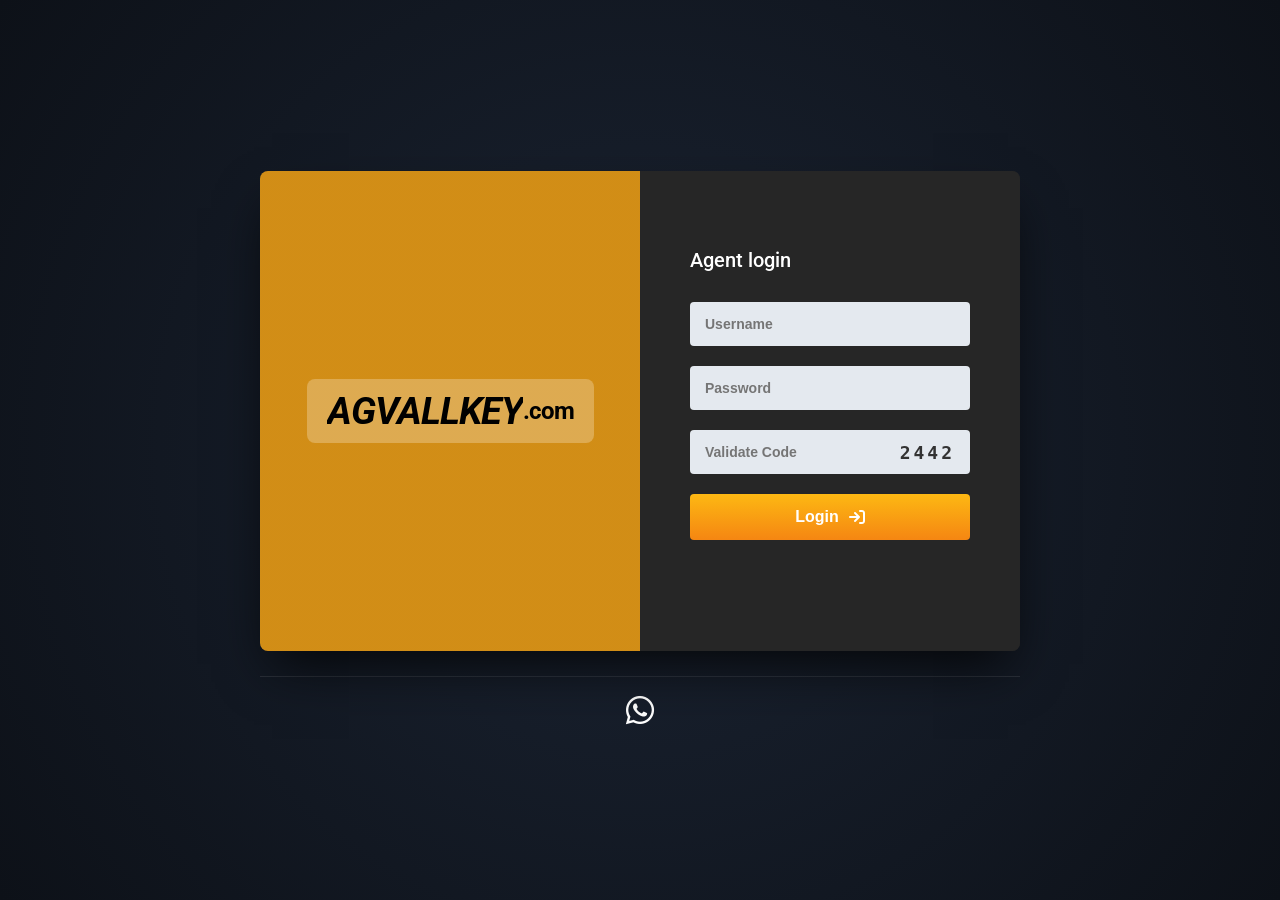
<file: index.html>
<!DOCTYPE html>
<html lang="en">

<head>
    <meta charset="UTF-8">
    <meta name="viewport" content="width=device-width, initial-scale=1.0">
    <title>agvallkey - Dashboard</title>
    <!-- Font Awesome for Icons -->
    <link rel="stylesheet" href="https://cdnjs.cloudflare.com/ajax/libs/font-awesome/6.4.0/css/all.min.css">
    <link rel="stylesheet" href="style.css">
    <script>
        if (localStorage.getItem("agent_auth") !== "true") {
            window.location.href = "login.html";
        }
    </script>
</head>

<body>
    <div class="app-container">
        <!-- Top Header -->
        <header class="top-header">
            <div class="logo-area">
                <span class="logo-text">agvallkey</span>
                <span class="logo-dot">.com</span>
            </div>
            <div class="user-info-area">
                <div class="badge-group">
                    <span class="badge-dark">agent</span>
                    <span class="user-name">mdshaker</span>
                </div>
                <div class="badge-group">
                    <span class="badge-dark">Main</span>
                    <span class="balance">PBU 0.00</span>
                </div>
                <button class="icon-btn header-refresh"><i class="fa-solid fa-rotate-right"></i></button>
            </div>
        </header>

        <!-- Main Navigation -->
        <nav class="main-nav">
            <ul class="nav-links">
                <li class="nav-item active" data-target="view-downline"><a href="#">Downline List</a></li>
                <li class="nav-item" data-target="view-account"><a href="#">My Account</a></li>
                <li class="dropdown">
                    <a href="#">My Report <i class="fa-solid fa-caret-down"></i></a>
                </li>
                <li class="nav-item" data-target="view-betlist"><a href="#">BetList</a></li>
                <li><a href="#">BetListLive</a></li>
                <li class="nav-item" data-target="view-risk"><a href="#">Risk Management</a></li>
                <li class="nav-item" data-target="view-banking"><a href="#">Banking</a></li>
                <li><a href="#">Block Market</a></li>
                <li class="nav-item" data-target="view-admin"><a href="#">Admin Setting</a></li>
                <li><a href="#">Result</a></li>
            </ul>
            <div class="nav-right">
                <span class="timezone">Time Zone : GMT+5:30</span>
                <a href="#" id="logoutBtn" class="logout-link">Logout <i
                        class="fa-solid fa-arrow-right-from-bracket"></i></a>
            </div>
        </nav>

        <!-- News Ticker -->
        <div class="news-bar">
            <div class="news-label"><i class="fa-solid fa-microphone"></i> News</div>
            <div class="news-ticker">
                <marquee behavior="scroll" direction="left" scrollamount="4">Welcome to agvallkey dashboard. Keep
                    exploring the new user-friendly interface!</marquee>
            </div>
        </div>

        <!-- View Container -->
        <div class="views-container" id="viewsContainer">
            <!-- View: Downline -->
            <div id="view-downline" class="view-panel active">
                <!-- Toolbar area -->
                <div class="toolbar">
                    <div class="toolbar-left">
                        <div class="search-box">
                            <i class="fa-solid fa-magnifying-glass search-icon"></i>
                            <input type="text" placeholder="Find member...">
                        </div>
                        <button class="btn btn-primary">Search</button>
                        <div class="status-filter">
                            <label>Status</label>
                            <select>
                                <option>Active</option>
                                <option>Inactive</option>
                            </select>
                        </div>
                    </div>
                    <div class="toolbar-right">
                        <button class="btn btn-secondary" id="addUserBtn"><i class="fa-solid fa-user-plus"></i> Add
                            User</button>
                        <button class="icon-btn border-btn"><i class="fa-solid fa-rotate-right"></i></button>
                    </div>
                </div>

                <!-- Summary Cards -->
                <div class="summary-cards">
                    <div class="card">
                        <div class="card-title">Total Balance</div>
                        <div class="card-value">PBU 1.98</div>
                    </div>
                    <div class="card">
                        <div class="card-title">Total Exposure</div>
                        <div class="card-value text-danger">PBU 0.00</div>
                    </div>
                    <div class="card">
                        <div class="card-title">Total Avail. bal.</div>
                        <div class="card-value">PBU 1.98</div>
                    </div>
                    <div class="card">
                        <div class="card-title">Balance</div>
                        <div class="card-value">PBU 0.00</div>
                    </div>
                    <div class="card">
                        <div class="card-title">Available Balance</div>
                        <div class="card-value">PBU 1.98</div>
                    </div>
                    <div class="card">
                        <div class="card-title">Total Player Balance</div>
                        <div class="card-value">PBU 1.98</div>
                    </div>
                </div>

                <!-- Main Table -->
                <div class="table-container">
                    <table>
                        <thead>
                            <tr>
                                <th>Sr .No.</th>
                                <th>Account</th>
                                <th>Website Name</th>
                                <th>Credit Ref.</th>
                                <th>Balance</th>
                                <th>Exposure</th>
                                <th>Avail. bal.</th>
                                <th>Exposure Limit</th>
                                <th>Reference P/L</th>
                                <th>Status</th>
                                <th>Action</th>
                            </tr>
                        </thead>
                        <tbody id="downlineTableBody">
                            <!-- Data will be populated by JS -->
                        </tbody>
                    </table>
                </div>
            </div>

            <!-- View: My Account -->
            <div id="view-account" class="view-panel">
                <div class="panel-header">
                    <h2>My Account Summary</h2>
                </div>
                <div class="account-grid">
                    <div class="ac-card">
                        <h3>Profile Details</h3>
                        <p>Username: mdshaker</p>
                        <p>Role: Main Agent</p>
                    </div>
                    <div class="ac-card">
                        <h3>Account Statement</h3><button class="btn btn-secondary w-100">View Log</button>
                    </div>
                    <div class="ac-card">
                        <h3>Activity Log</h3><button class="btn btn-secondary w-100">View Sessions</button>
                    </div>
                </div>
            </div>

            <!-- View: BetList -->
            <div id="view-betlist" class="view-panel">
                <div class="panel-header">
                    <h2>BetList Tracker</h2>
                </div>
                <div class="toolbar" style="margin-bottom:20px; box-shadow:none; border-bottom:0;">
                    <div class="toolbar-left">
                        <div class="status-filter">
                            <select>
                                <option>Cricket</option>
                                <option>Tennis</option>
                                <option>Soccer</option>
                                <option>Casino</option>
                            </select>
                        </div>
                        <div class="status-filter">
                            <select>
                                <option>Settled</option>
                                <option>Unsettled</option>
                            </select>
                        </div>
                        <button class="btn btn-primary">Load Bets</button>
                    </div>
                </div>
                <div class="table-container">
                    <p style="padding: 20px; text-align:center; color:#666;">No Active Bets Found</p>
                </div>
            </div>

            <!-- View: Risk -->
            <div id="view-risk" class="view-panel">
                <div class="panel-header">
                    <h2>Risk Management Board</h2>
                </div>
                <div class="toolbar" style="margin-bottom:20px; box-shadow:none; border-bottom:0;">
                    <div class="toolbar-left">
                        <button class="btn btn-primary">Top 10 Exposure Players</button>
                        <button class="btn btn-secondary" style="margin-left: 10px;">Sports Book Match</button>
                    </div>
                </div>
                <div class="table-container">
                    <p style="padding: 20px; text-align:center; color:#666; background: #fff; border-radius: 4px;">
                        Exposure Limit Safe. No elevated risks detected at this time.</p>
                </div>
            </div>

            <!-- View: Banking -->
            <div id="view-banking" class="view-panel">
                <div class="panel-header">
                    <h2>Banking Operations</h2>
                </div>
                <div class="table-container" style="margin-top: 20px;">
                    <table>
                        <thead>
                            <tr>
                                <th>User ID</th>
                                <th>Available Balance</th>
                                <th>Operations</th>
                            </tr>
                        </thead>
                        <tbody>
                            <tr>
                                <td><span class="account-badge">CL</span> arif0</td>
                                <td>0.00</td>
                                <td><button class="btn btn-primary btn-sm">Deposit/Withdraw</button></td>
                            </tr>
                            <tr>
                                <td><span class="account-badge">CL</span> ayon000</td>
                                <td>0.85</td>
                                <td><button class="btn btn-primary btn-sm">Deposit/Withdraw</button></td>
                            </tr>
                        </tbody>
                    </table>
                </div>
            </div>

            <!-- View: Admin -->
            <div id="view-admin" class="view-panel">
                <div class="panel-header">
                    <h2>Admin General Setup</h2>
                </div>
                <div class="admin-grid">
                    <div class="ac-card">
                        <i class="fa-solid fa-key icon-lg"></i>
                        <h3>Change Password</h3>
                        <p style="font-size:13px; color:#666; margin-bottom:15px;">Manage agent security credentials</p>
                        <button class="btn btn-primary w-100">Update</button>
                    </div>
                    <div class="ac-card">
                        <i class="fa-solid fa-users icon-lg"></i>
                        <h3>Search Users</h3>
                        <p style="font-size:13px; color:#666; margin-bottom:15px;">Advanced user lookup across downline
                        </p>
                        <button class="btn btn-secondary w-100">Open</button>
                    </div>
                    <div class="ac-card">
                        <i class="fa-solid fa-gamepad icon-lg"></i>
                        <h3>Match Listing</h3>
                        <p style="font-size:13px; color:#666; margin-bottom:15px;">Toggle Active/Inactive Match markets
                        </p>
                        <button class="btn btn-secondary w-100">Manage</button>
                    </div>
                    <div class="ac-card">
                        <i class="fa-solid fa-eye-slash icon-lg"></i>
                        <h3>Surveillance</h3>
                        <p style="font-size:13px; color:#666; margin-bottom:15px;">Real-time downline activity
                            monitoring</p>
                        <button class="btn btn-secondary w-100">Launch</button>
                    </div>
                </div>
            </div>
        </div>

        <!-- Add User Modal -->
        <div class="modal-overlay" id="addUserModal">
            <div class="modal-content">
                <div class="modal-header">
                    <h2>Add User</h2>
                    <button class="close-btn" id="closeModalBtn"><i class="fa-solid fa-xmark"></i></button>
                </div>
                <div class="modal-body">
                    <form id="addUserForm">
                        <div class="form-group">
                            <label>Username</label>
                            <input type="text" id="username" required placeholder="Enter username">
                        </div>
                        <div class="form-group">
                            <label>Password</label>
                            <input type="password" id="password" required placeholder="Enter password">
                        </div>
                        <div class="form-group">
                            <label>Confirm Password</label>
                            <input type="password" id="confirmPassword" required placeholder="Confirm password">
                        </div>
                        <div class="form-group">
                            <label>Time Zone</label>
                            <select id="timeZone">
                                <option>GMT+5:30</option>
                                <option>GMT+0:00</option>
                            </select>
                        </div>
                        <div class="form-group">
                            <label>Commission</label>
                            <input type="number" id="commission" value="0.00" step="0.01">
                        </div>
                        <div class="form-group">
                            <label>Exposure Limit</label>
                            <input type="number" id="exposureLimit" value="1000.00" step="1.00">
                        </div>
                        <button type="submit" class="btn btn-primary w-100">Create User</button>
                    </form>
                </div>
            </div>
        </div>

        <!-- Firebase configuration & main script -->
        <script type="module" src="script.js"></script>
</body>

</html>
</file>
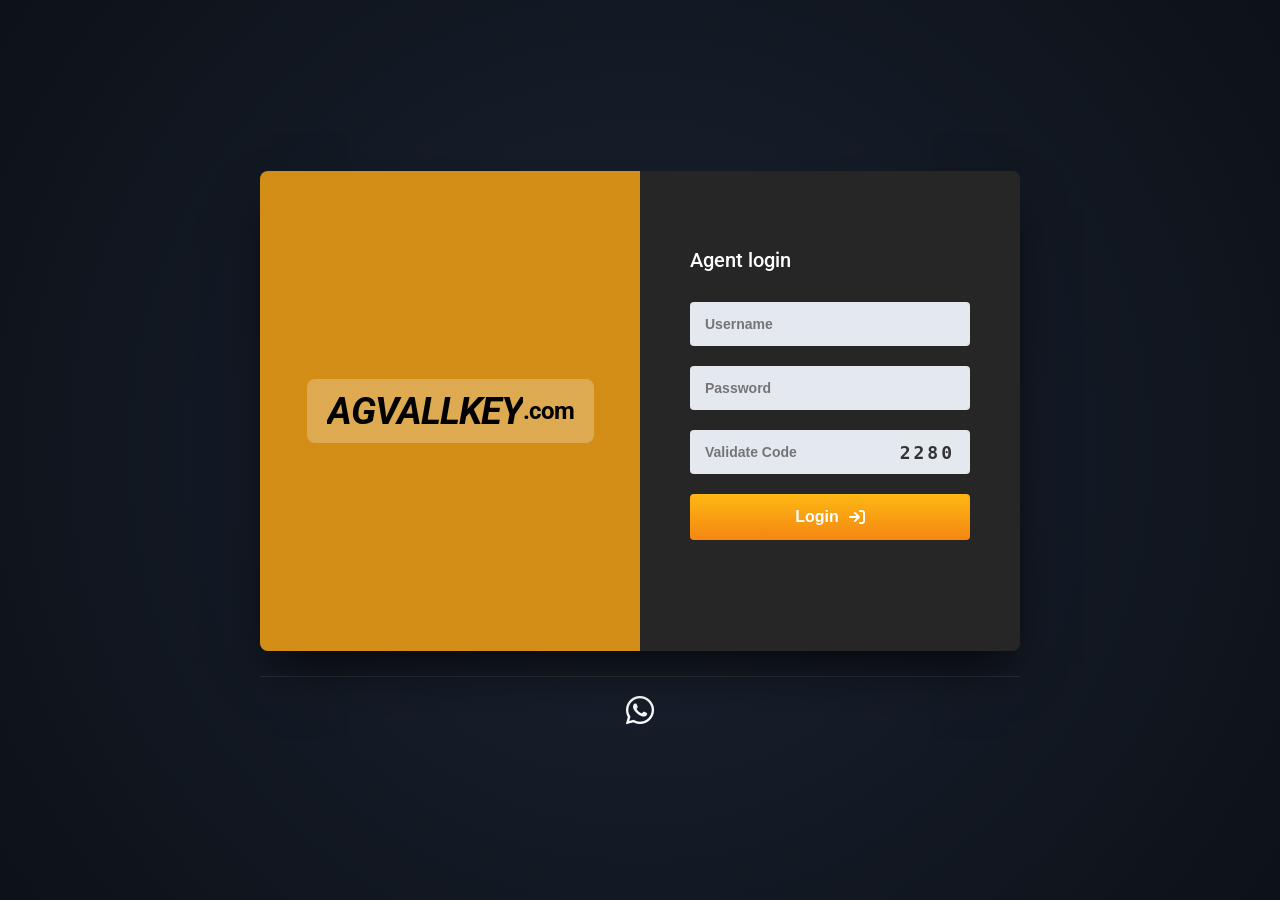
<file: login.html>
<!DOCTYPE html>
<html lang="en">

<head>
    <meta charset="UTF-8">
    <meta name="viewport" content="width=device-width, initial-scale=1.0">
    <title>agvallkey - Agent Login</title>
    <link rel="stylesheet" href="https://cdnjs.cloudflare.com/ajax/libs/font-awesome/6.4.0/css/all.min.css">
    <link rel="stylesheet" href="login.css">
</head>

<body>
    <div class="login-wrapper">
        <div class="login-card">
            <div class="login-left">
                <!-- Overlay layer and background image styling handled in CSS -->
                <div class="logo-box">
                    <span class="logo-text">agvallkey</span><span class="logo-dot"
                        style="color:#000; font-size:24px;">.com</span>
                </div>
            </div>
            <div class="login-right">
                <h2 class="login-title">Agent login</h2>
                <form id="loginForm">
                    <div class="input-group">
                        <input type="text" id="username" placeholder="Username" required>
                    </div>
                    <div class="input-group">
                        <input type="password" id="password" placeholder="Password" required>
                    </div>
                    <div class="input-group validate-group">
                        <input type="text" id="validateCode" placeholder="Validate Code" required autocomplete="off">
                        <div class="captcha-box" id="captchaBox">6621</div>
                    </div>
                    <button type="submit" class="btn-login" id="loginBtn">Login <i
                            class="fa-solid fa-arrow-right-to-bracket"></i></button>
                    <div id="errorMsg" class="error-msg"></div>
                </form>
            </div>
        </div>
        <div class="login-footer">
            <a href="#" class="whatsapp-btn"><i class="fa-brands fa-whatsapp"></i></a>
        </div>
    </div>
    <script src="login.js"></script>
</body>

</html>
</file>
<file: style.css>
@import url('https://fonts.googleapis.com/css2?family=Roboto:wght@400;500;700&display=swap');

:root {
    --primary-color: #FEB80C;
    --header-bg: linear-gradient(90deg, #FFB703 0%, #FF9E00 100%);
    --nav-bg: #212529;
    --nav-hover: #343A40;
    --news-bg: #15181C;
    --text-light: #F8F9FA;
    --text-dark: #212529;
    --text-muted: #6C757D;
    --border-color: #DEE2E6;
    --accent-btn: linear-gradient(180deg, #FDB813 0%, #F58612 100%);
    --accent-hover: linear-gradient(180deg, #F58612 0%, #E07102 100%);
    --bg-light: #F4F6F8;
    --card-bg: #FFFFFF;
    --danger: #DC3545;
    --danger-bg: #F8D7DA;
    --success: #28A745;
    --link-color: #0d6efd;
    --border-radius: 4px;
    --shadow-sm: 0 1px 3px rgba(0,0,0,0.12);
    --shadow-md: 0 4px 6px rgba(0,0,0,0.1);
}

* {
    margin: 0;
    padding: 0;
    box-sizing: border-box;
}

body {
    font-family: 'Roboto', sans-serif;
    background-color: var(--bg-light);
    color: var(--text-dark);
    font-size: 14px;
}

.app-container {
    display: flex;
    flex-direction: column;
    min-height: 100vh;
}

/* Header */
.top-header {
    background: var(--header-bg);
    display: flex;
    justify-content: space-between;
    align-items: center;
    padding: 0 20px;
    height: 60px;
    box-shadow: var(--shadow-sm);
}

.logo-area {
    display: flex;
    align-items: baseline;
    font-weight: 700;
    font-size: 28px;
    color: #000;
    letter-spacing: -0.5px;
    position: relative;
    cursor: pointer;
}

.logo-text {
    font-style: italic;
    background: #000;
    -webkit-background-clip: text;
    -webkit-text-fill-color: transparent;
    text-transform: uppercase;
}

.user-info-area {
    display: flex;
    align-items: center;
    gap: 15px;
}

.badge-group {
    display: flex;
    align-items: center;
    font-weight: 500;
}

.badge-dark {
    background-color: #000;
    color: #fff;
    padding: 2px 6px;
    border-radius: 3px;
    font-size: 11px;
    margin-right: 5px;
    text-transform: uppercase;
}

.user-name {
    font-weight: 500;
}

.balance {
    font-weight: 700;
}

.icon-btn {
    background: rgba(255,255,255,0.2);
    border: 1px solid rgba(0,0,0,0.1);
    border-radius: 4px;
    cursor: pointer;
    width: 30px;
    height: 30px;
    display: flex;
    align-items: center;
    justify-content: center;
    transition: all 0.2s;
}
.icon-btn:hover {
    background: rgba(255,255,255,0.4);
}

/* Nav */
.main-nav {
    display: flex;
    justify-content: space-between;
    background-color: var(--nav-bg);
    color: var(--text-light);
    padding: 0 20px;
}

.nav-links {
    display: flex;
    list-style: none;
}

.nav-links li {
    border-right: 1px solid rgba(255,255,255,0.1);
}
.nav-links li:first-child {
    border-left: 1px solid rgba(255,255,255,0.1);
}

.nav-links a {
    color: var(--text-light);
    text-decoration: none;
    padding: 12px 15px;
    display: block;
    font-weight: 500;
    font-size: 13px;
    transition: background 0.2s;
}

.nav-links a:hover, .nav-links li.active a {
    background-color: var(--nav-hover);
}

.nav-right {
    display: flex;
    align-items: center;
    font-size: 13px;
    gap: 15px;
}

.logout-link {
    color: #fff;
    text-decoration: none;
    display: flex;
    align-items: center;
    gap: 5px;
}
.logout-link:hover {
    color: var(--primary-color);
}

/* News */
.news-bar {
    display: flex;
    background-color: var(--news-bg);
    color: #fff;
    height: 35px;
    align-items: center;
}

.news-label {
    min-width: 80px;
    padding: 0 15px;
    font-size: 13px;
    font-weight: 600;
    background: #000;
    height: 100%;
    display: flex;
    align-items: center;
    gap: 5px;
}

.news-ticker {
    flex: 1;
    overflow: hidden;
    font-size: 13px;
    padding: 0 10px;
}

/* Toolbar */
.toolbar {
    display: flex;
    justify-content: space-between;
    align-items: center;
    padding: 15px 20px;
    background: var(--card-bg);
    border-bottom: 1px solid var(--border-color);
    box-shadow: var(--shadow-sm);
}
.toolbar-left, .toolbar-right {
    display: flex;
    align-items: center;
    gap: 10px;
}

.search-box {
    position: relative;
    display: flex;
    align-items: center;
}
.search-box i {
    position: absolute;
    left: 10px;
    color: #aaa;
}
.search-box input {
    padding: 8px 10px 8px 30px;
    border: 1px solid var(--border-color);
    border-radius: var(--border-radius);
    outline: none;
    font-size: 13px;
    width: 200px;
    transition: border 0.3s;
}
.search-box input:focus {
    border-color: #80bdff;
    box-shadow: 0 0 0 0.2rem rgba(0,123,255,.25);
}

.btn {
    padding: 8px 16px;
    border: none;
    border-radius: var(--border-radius);
    cursor: pointer;
    font-weight: 500;
    font-size: 13px;
    display: flex;
    align-items: center;
    gap: 6px;
    transition: all 0.2s;
}
.btn-primary {
    background: var(--accent-btn);
    color: #fff;
    border: 1px solid #d37300;
    text-shadow: 0 -1px 0 rgba(0,0,0,0.1);
}
.btn-primary:hover {
    background: var(--accent-hover);
}
.btn-secondary {
    background-color: #fff;
    border: 1px solid var(--border-color);
    color: var(--text-dark);
}
.btn-secondary:hover {
    background-color: #e9ecef;
}

.status-filter label {
    font-weight: 500;
    margin-right: 5px;
    font-size: 13px;
}
.status-filter select {
    padding: 7px 10px;
    border: 1px solid var(--border-color);
    border-radius: var(--border-radius);
    outline: none;
    font-size: 13px;
}

/* Summary Cards */
.summary-cards {
    display: grid;
    grid-template-columns: repeat(6, 1fr);
    padding: 20px;
    background: #fff;
    margin-bottom: 20px;
    border-bottom: 1px solid var(--border-color);
}
.card {
    border-right: 1px solid var(--border-color);
    padding: 0 15px;
}
.card:last-child {
    border-right: none;
}
.card-title {
    color: var(--text-muted);
    font-size: 12px;
    margin-bottom: 8px;
}
.card-value {
    font-size: 18px;
    font-weight: 700;
}
.text-danger {
    color: var(--danger);
}

/* Main Table */
.table-container {
    padding: 0 20px;
    flex: 1;
}

table {
    width: 100%;
    border-collapse: collapse;
    background: #fff;
    box-shadow: var(--shadow-sm);
    border-radius: var(--border-radius);
    overflow: hidden;
}
th, td {
    padding: 12px 15px;
    text-align: left;
    border-bottom: 1px solid var(--border-color);
    font-size: 13px;
}
th {
    background-color: #f8f9fa;
    color: var(--text-muted);
    font-weight: 600;
    border-bottom: 2px solid var(--border-color);
}
tbody tr:hover {
    background-color: #f1f3f5;
}

.account-badge {
    background-color: #0d6efd;
    color: #fff;
    font-size: 10px;
    padding: 2px 4px;
    border-radius: 2px;
    margin-right: 5px;
}

.linkable {
    color: var(--link-color);
    text-decoration: none;
    font-weight: 500;
    display: inline-flex;
    align-items: center;
    gap: 4px;
}
.linkable:hover {
    text-decoration: underline;
}

.val-box {
    display: inline-block;
    padding: 3px 8px;
    border-radius: 3px;
}
.val-danger {
    background-color: var(--danger-bg);
    color: var(--danger);
    font-weight: 600;
}

.status-active {
    background-color: #d4edda;
    color: #155724;
    padding: 4px 8px;
    border-radius: 20px;
    font-size: 12px;
    display: inline-flex;
    align-items: center;
    gap: 4px;
    font-weight: 500;
}
.status-active::before {
    content: '';
    display: inline-block;
    width: 8px;
    height: 8px;
    background: var(--success);
    border-radius: 50%;
}

.action-btns {
    display: flex;
    gap: 5px;
}
.action-icon {
    width: 26px;
    height: 26px;
    background: #f8f9fa;
    border: 1px solid var(--border-color);
    border-radius: 4px;
    display: flex;
    align-items: center;
    justify-content: center;
    cursor: pointer;
    color: var(--text-dark);
    transition: all 0.2s;
}
.action-icon:hover {
    background: #e9ecef;
}

/* Modal */
.modal-overlay {
    position: fixed;
    top: 0; left: 0; width: 100%; height: 100%;
    background: rgba(0,0,0,0.5);
    display: flex;
    align-items: center;
    justify-content: center;
    z-index: 1000;
    opacity: 0;
    visibility: hidden;
    transition: all 0.3s;
}
.modal-overlay.active {
    opacity: 1;
    visibility: visible;
}

.modal-content {
    background: #fff;
    width: 450px;
    border-radius: 6px;
    box-shadow: 0 10px 30px rgba(0,0,0,0.2);
    transform: translateY(-20px);
    transition: transform 0.3s;
}
.modal-overlay.active .modal-content {
    transform: translateY(0);
}

.modal-header {
    display: flex;
    justify-content: space-between;
    align-items: center;
    padding: 15px 20px;
    border-bottom: 1px solid var(--border-color);
    background: #f8f9fa;
    border-radius: 6px 6px 0 0;
}
.modal-header h2 {
    font-size: 18px;
    font-weight: 600;
}
.close-btn {
    background: none;
    border: none;
    font-size: 18px;
    cursor: pointer;
    color: var(--text-muted);
}
.close-btn:hover {
    color: var(--text-dark);
}

.modal-body {
    padding: 20px;
}

.form-group {
    margin-bottom: 15px;
}
.form-group label {
    display: block;
    margin-bottom: 5px;
    font-weight: 500;
    font-size: 13px;
}
.form-group input, .form-group select {
    width: 100%;
    padding: 8px 10px;
    border: 1px solid var(--border-color);
    border-radius: var(--border-radius);
    outline: none;
}
.form-group input:focus, .form-group select:focus {
    border-color: #80bdff;
    box-shadow: 0 0 0 0.2rem rgba(0,123,255,.25);
}

.w-100 {
    width: 100%;
    justify-content: center;
    padding: 10px;
    font-size: 14px;
    margin-top: 10px;
}

 / *   V i e w s   * / 
 . v i e w s - c o n t a i n e r   { 
         f l e x :   1 ; 
         d i s p l a y :   f l e x ; 
         f l e x - d i r e c t i o n :   c o l u m n ; 
 } 
 . v i e w - p a n e l   { 
         d i s p l a y :   n o n e ; 
         f l e x - d i r e c t i o n :   c o l u m n ; 
         f l e x :   1 ; 
 } 
 . v i e w - p a n e l . a c t i v e   { 
         d i s p l a y :   f l e x ; 
 } 
 . p a n e l - h e a d e r   { 
         p a d d i n g :   2 0 p x ; 
         b a c k g r o u n d :   # f f f ; 
         b o r d e r - b o t t o m :   1 p x   s o l i d   v a r ( - - b o r d e r - c o l o r ) ; 
 } 
 . p a n e l - h e a d e r   h 2   { 
         f o n t - s i z e :   1 8 p x ; 
         c o l o r :   v a r ( - - t e x t - d a r k ) ; 
 } 
 
 . a c c o u n t - g r i d ,   . a d m i n - g r i d   { 
         d i s p l a y :   g r i d ; 
         g r i d - t e m p l a t e - c o l u m n s :   r e p e a t ( a u t o - f i t ,   m i n m a x ( 2 5 0 p x ,   1 f r ) ) ; 
         g a p :   2 0 p x ; 
         p a d d i n g :   2 0 p x ; 
 } 
 . a c - c a r d   { 
         b a c k g r o u n d :   # f f f ; 
         p a d d i n g :   2 0 p x ; 
         b o r d e r - r a d i u s :   v a r ( - - b o r d e r - r a d i u s ) ; 
         b o x - s h a d o w :   v a r ( - - s h a d o w - s m ) ; 
         t e x t - a l i g n :   c e n t e r ; 
         b o r d e r :   1 p x   s o l i d   v a r ( - - b o r d e r - c o l o r ) ; 
         d i s p l a y :   f l e x ; 
         f l e x - d i r e c t i o n :   c o l u m n ; 
         a l i g n - i t e m s :   c e n t e r ; 
 } 
 . a c - c a r d   h 3   { 
         m a r g i n - b o t t o m :   1 0 p x ; 
         f o n t - s i z e :   1 6 p x ; 
         d i s p l a y :   f l e x ; 
         a l i g n - i t e m s :   c e n t e r ; 
         j u s t i f y - c o n t e n t :   c e n t e r ; 
         g a p :   8 p x ; 
         c o l o r :   v a r ( - - t e x t - d a r k ) ; 
 } 
 . i c o n - l g   { 
         f o n t - s i z e :   3 0 p x ; 
         c o l o r :   v a r ( - - p r i m a r y - c o l o r ) ; 
         m a r g i n - b o t t o m :   1 5 p x ; 
         d i s p l a y :   b l o c k ; 
 } 
 . b t n - s m   { 
         p a d d i n g :   5 p x   1 0 p x ; 
         f o n t - s i z e :   1 2 p x ; 
 } 
  
 
</file>
<file: login.css>
@import url('https://fonts.googleapis.com/css2?family=Roboto:wght@400;500;700&display=swap');

* {
    margin: 0;
    padding: 0;
    box-sizing: border-box;
}

body {
    font-family: 'Roboto', sans-serif;
    /* Stadium background via gradient matching the image */
    background: radial-gradient(circle at center, #1a2332 0%, #0d1118 100%), url('https://images.unsplash.com/photo-1540747913346-19e32dc3e97e?ixlib=rb-4.0.3&auto=format&fit=crop&w=1920&q=80') center/cover;
    background-blend-mode: overlay;
    height: 100vh;
    display: flex;
    justify-content: center;
    align-items: center;
}

.login-wrapper {
    display: flex;
    flex-direction: column;
    align-items: center;
    width: 100%;
}

.login-card {
    display: flex;
    width: 760px;
    height: 480px;
    background-color: #242424;
    border-radius: 8px;
    overflow: hidden;
    box-shadow: 0 25px 50px -12px rgba(0, 0, 0, 0.8);
    position: relative;
}

.login-left {
    width: 50%;
    /* Soccer background with orange gradient override */
    background: linear-gradient(rgba(240, 160, 20, 0.85), rgba(240, 160, 20, 0.85)), url('https://images.unsplash.com/photo-1543351611-58f69d7c1781?ixlib=rb-4.0.3&auto=format&fit=crop&w=600&q=80') center/cover;
    display: flex;
    align-items: center;
    justify-content: center;
}

.logo-box {
    font-weight: 700;
    font-size: 38px;
    color: #000;
    letter-spacing: -1px;
    display: flex;
    align-items: center;
    background: rgba(255, 255, 255, 0.25);
    padding: 10px 20px;
    border-radius: 8px;
}

.logo-text {
    font-style: italic;
    background: #000;
    -webkit-background-clip: text;
    -webkit-text-fill-color: transparent;
    text-transform: uppercase;
}

.login-right {
    width: 50%;
    padding: 60px 50px;
    background-color: #262626;
    /* Dark grey */
    display: flex;
    flex-direction: column;
    justify-content: center;
}

.login-title {
    color: #fff;
    font-size: 20px;
    font-weight: 500;
    margin-bottom: 30px;
}

.input-group {
    margin-bottom: 20px;
    position: relative;
}

.input-group input {
    width: 100%;
    padding: 14px 15px;
    background-color: #e4e9ef;
    border: none;
    border-radius: 4px;
    font-size: 14px;
    color: #333;
    outline: none;
    font-weight: bold;
}

.input-group input:focus {
    box-shadow: inset 0 0 0 2px #f8a01b;
}

.validate-group {
    display: flex;
    position: relative;
}

.validate-group input {
    padding-right: 80px;
}

.captcha-box {
    position: absolute;
    right: 5px;
    top: 50%;
    transform: translateY(-50%);
    font-family: monospace;
    font-size: 18px;
    font-weight: 900;
    color: #333;
    background-color: transparent;
    padding: 0 10px;
    letter-spacing: 3px;
    user-select: none;
    pointer-events: none;
}

.btn-login {
    width: 100%;
    padding: 14px;
    background: linear-gradient(180deg, #FDB813 0%, #F58612 100%);
    border: none;
    border-radius: 4px;
    color: #fff;
    font-size: 16px;
    font-weight: 700;
    cursor: pointer;
    transition: all 0.3s;
    display: flex;
    justify-content: center;
    align-items: center;
    gap: 10px;
    margin-top: 10px;
}

.btn-login:hover {
    background: linear-gradient(180deg, #F58612 0%, #E07102 100%);
}

.error-msg {
    color: #ff6b6b;
    font-size: 13px;
    margin-top: 15px;
    text-align: center;
    min-height: 18px;
}

.login-footer {
    width: 760px;
    display: flex;
    justify-content: center;
    margin-top: 25px;
    border-top: 1px solid rgba(255, 255, 255, 0.1);
    padding-top: 15px;
}

.whatsapp-btn {
    color: #fff;
    font-size: 32px;
    text-decoration: none;
    transition: color 0.3s;
}

.whatsapp-btn:hover {
    color: #25D366;
}
</file>
